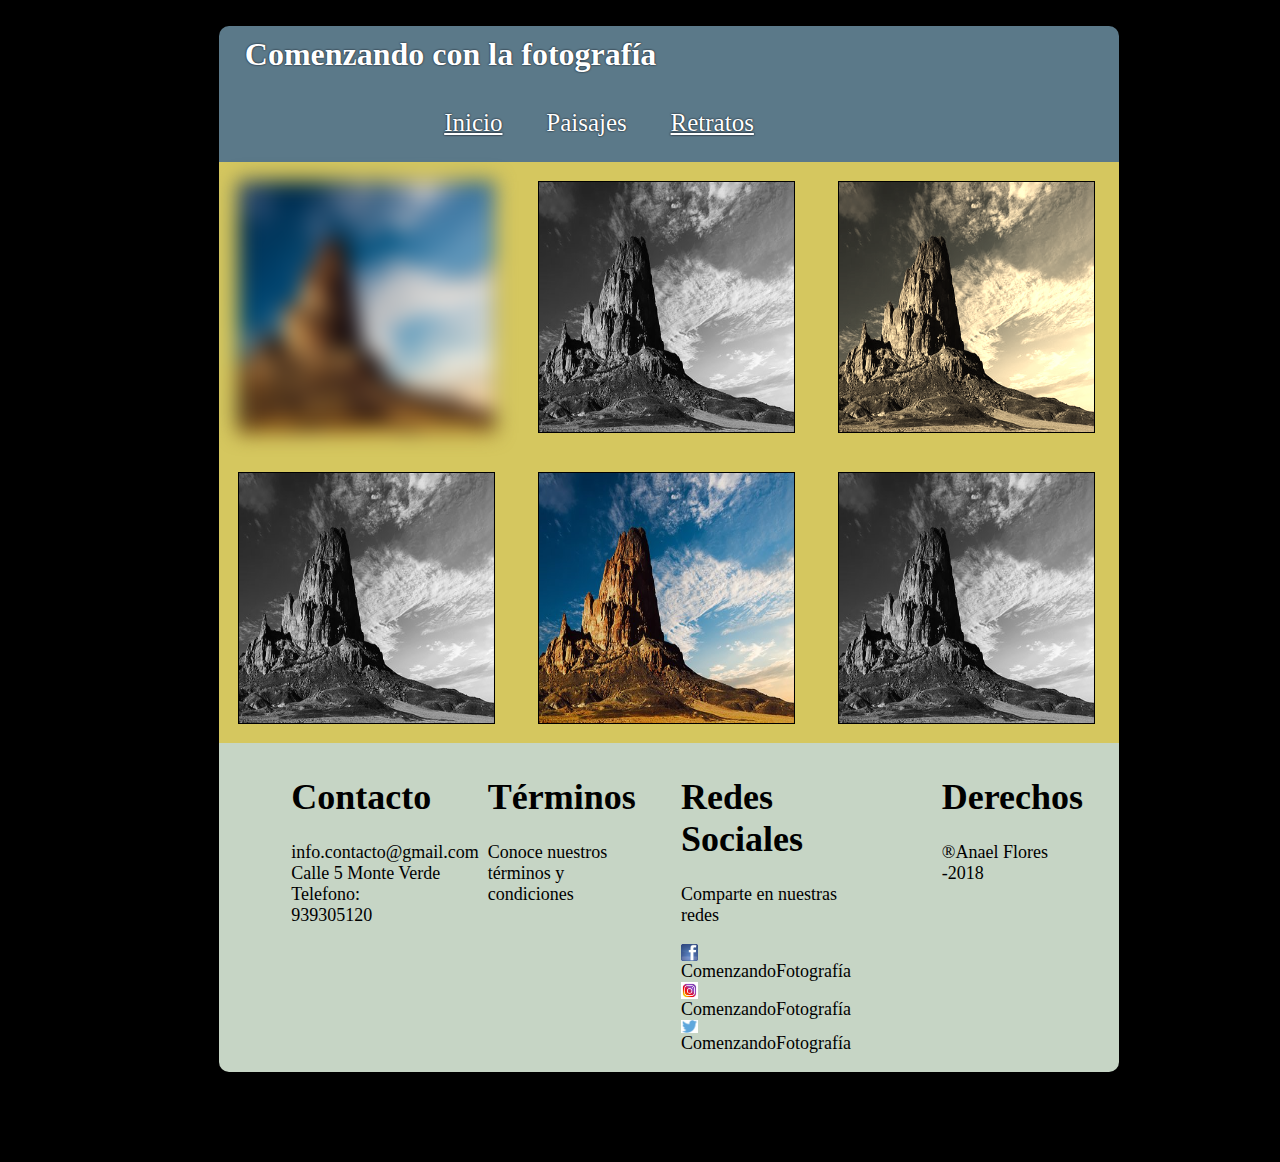
<file: html/paisajes.html>
<html>
<head>
	<title>Tarea final CSS</title>
	<link href='https://fonts.googleapis.com/css?family=Raleway' rel='stylesheet' type='text/css'>
	<link href="../css/estilos.css" type="text/css" rel="stylesheet"media="all">
	<meta charset="utf-8">
	<meta name="viewport" content="width=device-width">
</head>
<body>
	<header>
		<div class="header">
			<h1> Comenzando con la fotografía </h1>
			<ol>
				<a href="../index.html">Inicio</a>
				<a href="../html/paisajes.html" style="text-decoration: none;">Paisajes</a>
				<a href="../html/retratos.html"> Retratos</a>
			</ol>
		</div>
	</header>
	<div class="contenido">

		<div class="img_gallery">

			<figure class="gallery_figure blur_img">
				<img src="imagenes/paisajes.jpg">
			</figure>
			<figure class="gallery_figure grayscale_img">
				<img src="imagenes/paisajes.jpg">
			</figure>
			<figure class="gallery_figure sepia_img">
					<img src="imagenes/paisajes.jpg">
			</figure>

		</div>

		<div class="img_gallery">

			<figure class="gallery_figure grayscale_img">
				<img src="imagenes/paisajes.jpg">
			</figure>
			<figure class="gallery_figure">
				<img src="imagenes/paisajes.jpg">
			</figure>
			<figure class="gallery_figure grayscale_img">
				<img src="imagenes/paisajes.jpg">
			</figure>

		</div>

	</div>
	<footer>
		<div class="footer">
			<article id="Contacto">
				<h1>Contacto</h1>
				info.contacto@gmail.com
				<br>
				Calle 5 Monte Verde
				<br>
				Telefono: 939305120
			</article>
			<article id="Terminos">
				<h1>Términos</h1>
				Conoce nuestros términos y condiciones
			</article>
			<article id="Redessociales">
				<h1>Redes Sociales</h1>
				<p title>Comparte en nuestras redes</p>
				<img src="imagenes/facebook.jpg"><th>ComenzandoFotografía</th>
				<br>
				<img src="imagenes/instagram.jpg"><th>ComenzandoFotografía</th>
				<br>
				<img src="imagenes/twitter.jpg"><th>ComenzandoFotografía</th>
			</article>
			<article id="Derechos">
				<h1>Derechos</h1>
				®Anael Flores -2018
			</article>
		</div>
	</footer>
</body>
</html>
</file>
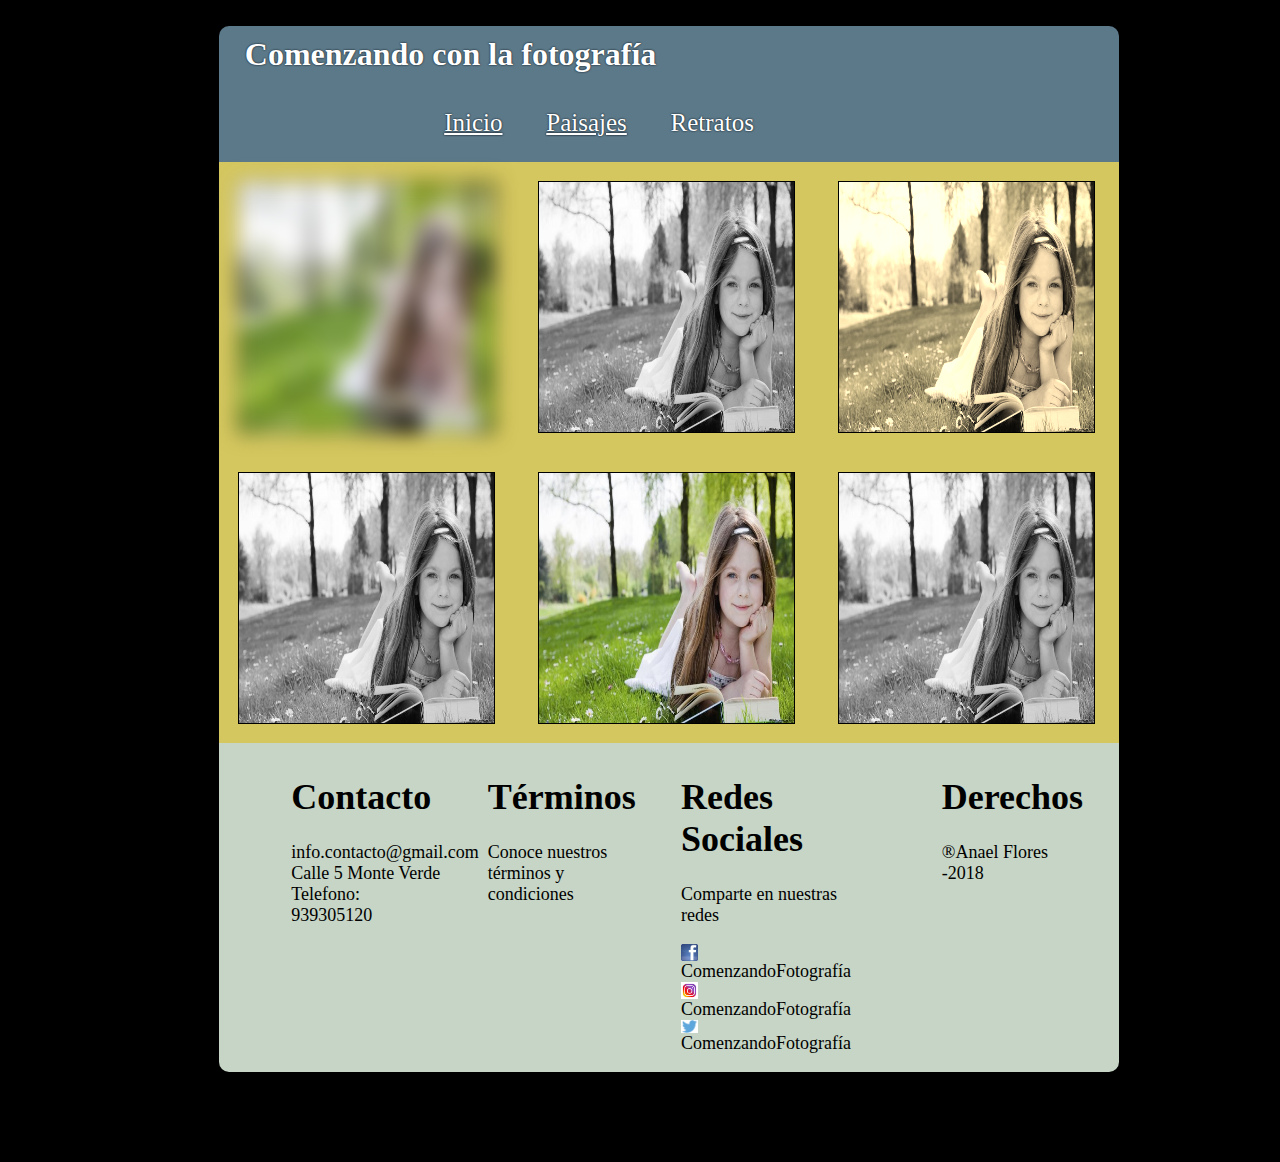
<file: html/retratos.html>
<html>
<head>
	<title>Tarea final CSS</title>
	<link href='https://fonts.googleapis.com/css?family=Raleway' rel='stylesheet' type='text/css'>
	<link href="../css/estilos.css" type="text/css" rel="stylesheet"media="all">
	<meta charset="utf-8">
	<meta name="viewport" content="width=device-width">
</head>
<body>
	<header>
		<div class="header">
			<h1> Comenzando con la fotografía </h1>
			<ol>
				<a href="../index.html">Inicio</a>
				<a href="../html/paisajes.html">Paisajes</a>
				<a href="../html/retratos.html" style="text-decoration: none;"> Retratos</a>
			</ol>
		</div>
	</header>
	<div class="contenido">

		<div class="img_gallery">

			<figure class="gallery_figure blur_img">
				<img src="imagenes/retratos.jpg">
			</figure>
			<figure class="gallery_figure grayscale_img">
				<img src="imagenes/retratos.jpg">
			</figure>
			<figure class="gallery_figure sepia_img">
					<img src="imagenes/retratos.jpg">
			</figure>

		</div>

		<div class="img_gallery">

			<figure class="gallery_figure grayscale_img">
				<img src="imagenes/retratos.jpg">
			</figure>
			<figure class="gallery_figure">
				<img src="imagenes/retratos.jpg">
			</figure>
			<figure class="gallery_figure grayscale_img">
				<img src="imagenes/retratos.jpg">
			</figure>

		</div>

	</div>
	<footer>
		<div class="footer">
			<article id="Contacto">
				<h1>Contacto</h1>
				info.contacto@gmail.com
				<br>
				Calle 5 Monte Verde
				<br>
				Telefono: 939305120
			</article>
			<article id="Terminos">
				<h1>Términos</h1>
				Conoce nuestros términos y condiciones
			</article>
			<article id="Redessociales">
				<h1>Redes Sociales</h1>
				<p title>Comparte en nuestras redes</p>
				<img src="imagenes/facebook.jpg"><th>ComenzandoFotografía</th>
				<br>
				<img src="imagenes/instagram.jpg"><th>ComenzandoFotografía</th>
				<br>
				<img src="imagenes/twitter.jpg"><th>ComenzandoFotografía</th>
			</article>
			<article id="Derechos">
				<h1>Derechos</h1>
				®Anael Flores -2018
			</article>
		</div>
	</footer>
</body>
</html>
</file>
<file: css/estilos.css>
body {
	margin-top:2%;
	background-color: black;
	color: white;
	font-family: Brush Script mt;
	padding-left:16.5%;
}

header {
	width:900px;
	background-color:#5b7989;
	text-shadow: 0px 0px 2px #02010a;
	border-radius:10px 10px 0px 0px;
}

header nav{
	width:900px;
}

.header {
	display: flex;
	flex-flow: row wrap;
	width:900px;
}

.header > h1 {
	text-align:left;
	margin-top:10px;
	padding-left:2vw;
	padding-right:2vw;
}

.header > ol {
	text-align: right;
	padding-left:25%;
	word-spacing: 1.5em;
	margin-top:15px;
	font-size:25px;
}

ol > a {
	color:white;
	text-align:center;
}

.contenido{
	width:900px;
	text-align:center;
}

figure {
	text-align: center;
	margin:0%;
}

label{
	width:100%;
	height:100%;
}

figure img {
	margin-top:2vw;
	margin-bottom:2vw;
}

label {
	color:black;
	text-decoration: underline;
}
#imagen-central img{
	width: 630px;
}

#imagen-central{
	background-color:#82c3a6;
}

#imagen-central > img {
	border: 1px solid black;
}

#imagen-secundaria{
	display: flex;
	flex: row wrap;
	background-color:#d5c75f;
	width:900px;
}

#imagen-secundaria > div {
	text-align: center;
	width:900px;
	height:350px;
}

#paisajes{
	text-align: left;
	padding-left:5%;
	padding-right:5%;
}

#paisajes img{
	margin-top:3.5vw;
	margin-bottom:3.5vw;
	height:250px;
	border: 1px solid black;
}

#paisajes img{
	transition-property: rotate;
	transition-duration: 1s;
	transition-timing-function: linear;
	-webkit-box-shadow:2px 2px 2px #82c3a6;
	box-shadow:2px 2px 2px #82c3a6;
}

#paisajes:hover {
	-ms-transform: rotate(10deg);
	-webkit-transform: rotate(10deg);
	-moz-transform: rotate(10deg);
	-o-transform: rotate(10deg);
	transform: rotate(10deg);
}

#retratos{
	text-align: right;
	padding-right:5%;
}

#retratos img{
	margin-top:3.5vw;
	margin-bottom:3.5vw;
	height:250px;
	border: 1px solid black;
}

#retratos img{
	transition-property: translate;
	-webkit-box-shadow:2px 2px 2px #82c3a6;
	box-shadow:2px 2px 2px #82c3a6;
}

#retratos:hover {
	-ms-transform: translate(20px,-5px);
	-webkit-transform: translate(20px,-5px);
	-moz-transform: translate(20px,-5px);
	-o-transform: translate(20px,-5px);
	transform: translate(20px,-5px);
}

footer{
	width:900px;
}

.footer {
	display: -webkit-flex;
	-webkit-flex-direction: row;
	display: flex;
	flex-direction: row;
	color:black;
	height: auto;
	/* Joining styles */
	background-color:#C6d5c5;
	padding: 1% 8% 2% 8%;
	text-align:center-left;
	font-size:18px;
	border-radius:0px 0px 10px 10px;
	margin-bottom:10%;
	/* */
}

.footer img {
	width:10%;
}

article {
	text-align: left;
}

#Contacto {
	padding-right:6%;
	width:20%;
}

#Terminos {
	padding-right:6%;
	width:30%;
}

#Redessociales {
	padding-right:6%;
	width:30%;
}

#Derechos{
	padding-left:6%;
	width:20%;
}

header{
	animation-duration: 1s;
	animation-name: slidein;
}

@keyframes slidein {
	0% {
		margin-top:150%;
	}

	60% {
		margin-top: -5%;
	}

	100% {
		margin-top: 0%;
	}
}

.slidein{
	animation-name: slidein-animacion;
	animation-duration: 1s;
	-webkit-animation-delay: 1s;
	-moz-animation-delay: 1s;
	-o-animation-delay: 1s;
	animation-delay: 1s;
}

.img_gallery {
	display: flex;
	flex: row wrap;
	background-color:#d5c75f;
	width: 100%;
}

.gallery_figure {
	text-align: right;
	padding-right: 5%;
}

.gallery_figure img {
	margin: 1.5vw 0 1.5vw 1.5vw;
	width: 100%;
	height: 250px;
	border: 1px solid black;
}

.blur_img {
	-webkit-filter: blur(10px);
  -moz-filter: blur(10px);
  -o-filter: blur(10px);
  -ms-filter: blur(10px);
  filter: blur(10px);
}

.grayscale_img {
	filter: grayscale(100%);
	-webkit-filter: grayscale(100%);
	-moz-filter: grayscale(100%);
	-ms-filter: grayscale(100%);
	-o-filter: grayscale(100%);
	filter: gray;
}

.sepia_img {
	filter: sepia(90%);
	-webkit-filter: sepia(90%);
	-moz-filter: sepia(90%);
	-ms-filter: sepia(90%);
	-o-filter: sepia(90%);
	filter: sepia;
}

@media(min-width: 900px){

	body
	{
		width: 100%;
	}
}

@media (max-width: 900px){

	body
	{
		width:100%;
		height:100%;
		padding-left:2vw;
		padding-right:2vw;
		margin:1%;
	}

	header
	{
		width:100%;
		height:auto;
		text-align:center;
	}

	.header
	{
		width:100%;
		display:span;
	}

	.header > h1
	{
		width:100%;
		text-align:center;
	}

	.header > ol
	{
		width:100%;
		text-align:center;
		padding-left:2%;
	}

	ol > a
	{
		width:100%;
		text-align:center;
	}

	.contenido{
		width:100%;
	}

	#imagen-central img
	{
		width:90%;
		height:auto;
	}

	#imagen-secundaria
	{
		width:100%;
		height:auto;
		display: flex;
		flex-direction: column;
	}

	#paisajes img
	{
		width:100%;
		height:auto;
	}

	#retratos img
	{
		width:95%;
		height:auto;
	}

	.img_gallery {
		width: 100%;
		height:auto;
		display: flex;
		flex-direction: column;
	}

	.gallery_figure img {
		width: 95%;
		height:auto;
	}

	footer
	{
		width:100%;
		height: auto;
	}

	.footer
	{
		display:-webkit-flex;
		-webkit-flex-direction: column;
		display: flex;
		flex-direction: column;
		border-radius:0px 0px 10px 10px;
		background-color:#C6d5c5;
		height: auto;
		padding: 2% 8% 5% 8%;
	}

	.footer img{
		width:5%;
	}

	#Contacto {
		width:100%;
	}

	#Terminos {
		width:100%;
	}

	#Redessociales {
		width:100%;
	}

	#Derechos {
		width:100%;
	}

	body {
		width:auto;
		height: auto;
		background-color: black;
	}
}
</file>
